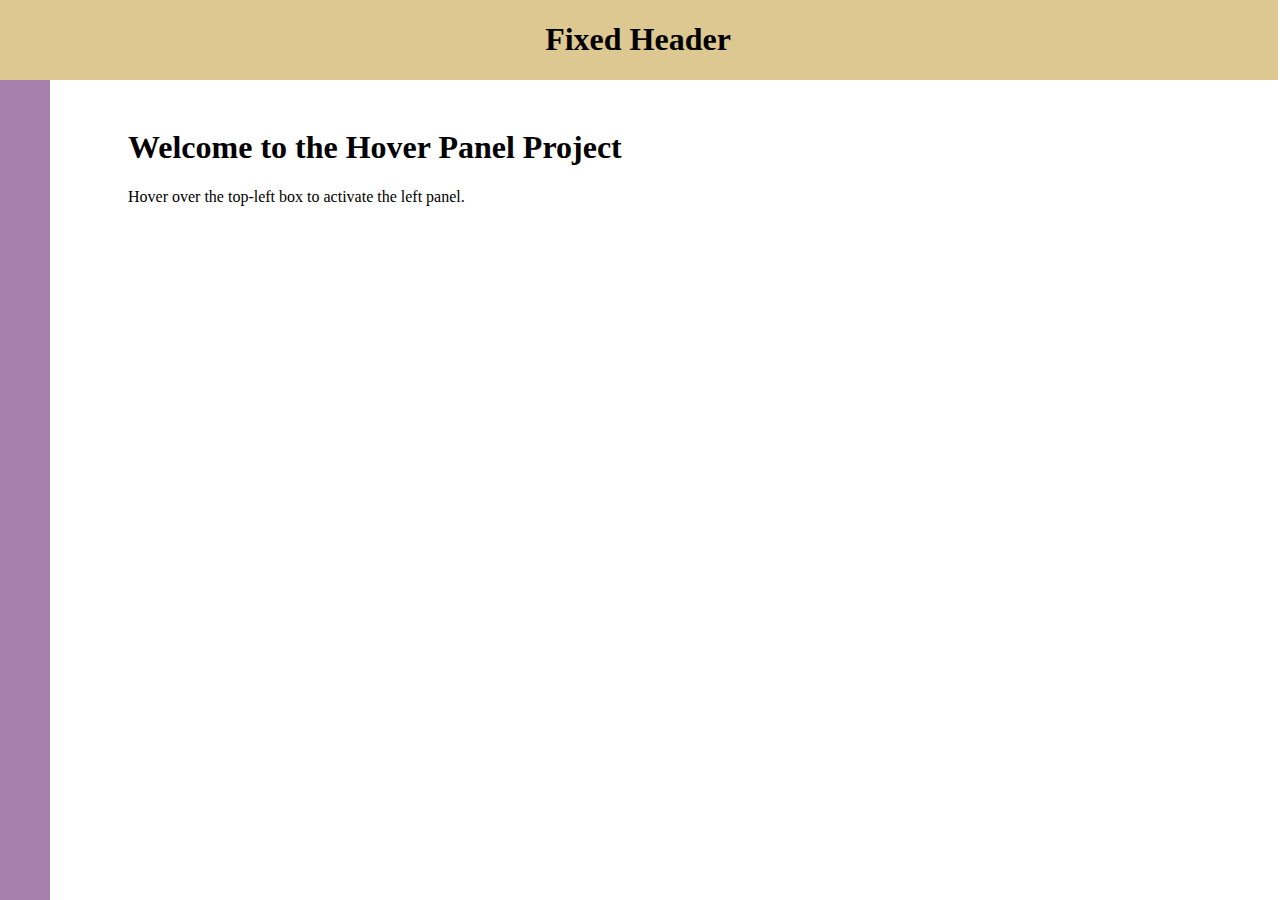
<file: templates/index.html>
<!-- Trial -->

<!DOCTYPE html>
<html lang="en">
<head>
    <meta charset="UTF-8">
    <meta name="viewport" content="width=device-width, initial-scale=1.0">
    <title>Hover Panel Example</title>
    <link rel="stylesheet" href="..\static\css\commonLayout.css"> <!-- Linking CSS -->
</head>
<body>
    <!-- Fixed Header -->
    <header class="fixed-header">
        <h1>Fixed Header</h1>
    </header>

    <!-- Left Panel (Initially hidden) -->
    <div class="left-panel" id="left-panel">
        <h2>Left Panel</h2>
        <p href="/">Home Page</p>
        <p href="/newTechEntry">Create new tech</p>
        <p>List of tech</p>
    </div>

    <!-- Main content -->
    <div class="content">
        <h1>Welcome to the Hover Panel Project</h1>
        <p>Hover over the top-left box to activate the left panel.</p>
    </div>

    <script src="..\static\js\commonLayout.js"></script> <!-- Linking JavaScript -->
</body>
</html>
</file>
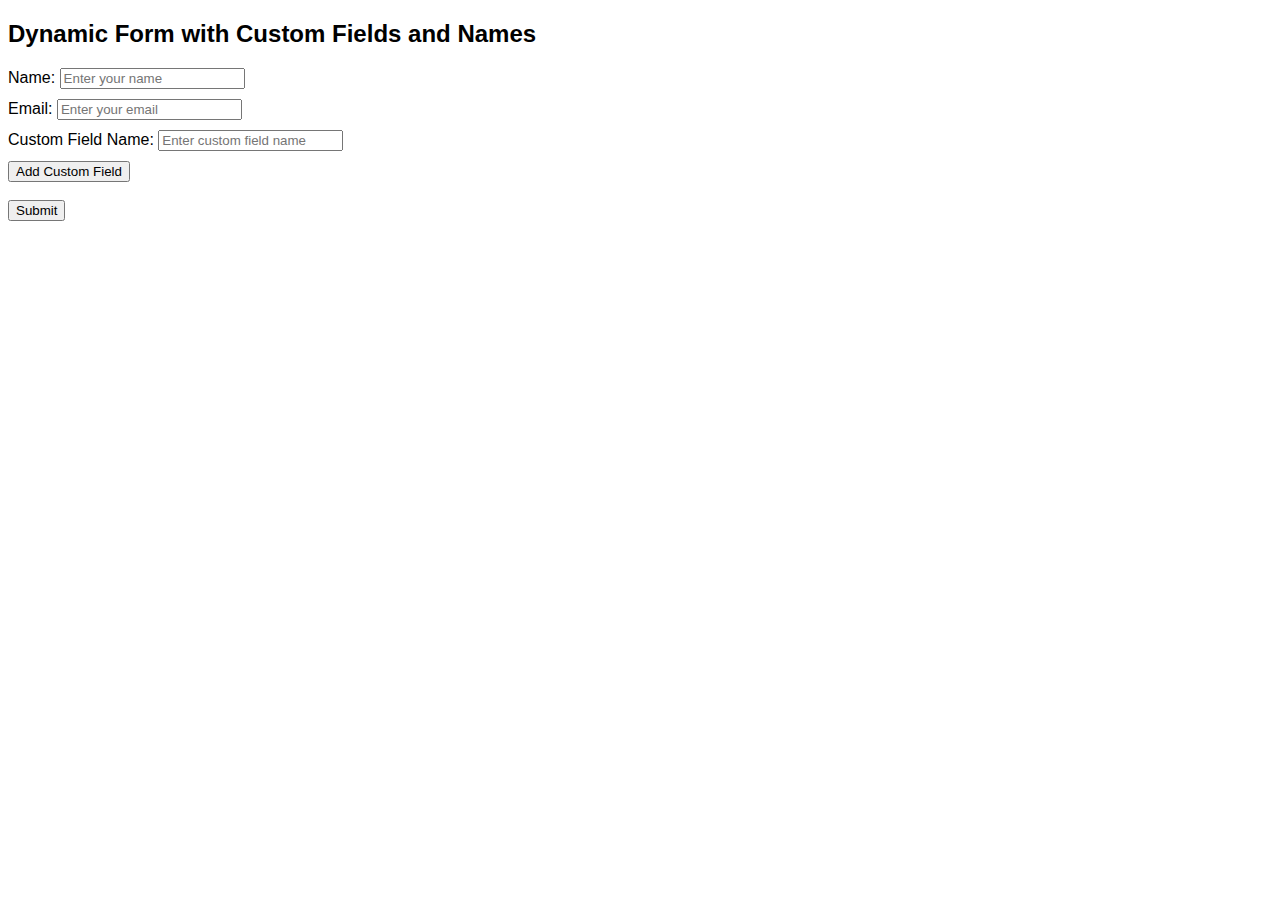
<file: templates/Trial.html>
<!DOCTYPE html>
<html lang="en">
<head>
    <meta charset="UTF-8">
    <meta name="viewport" content="width=device-width, initial-scale=1.0">
    <title>Add Custom Fields with Custom Names</title>
    <style>
        body {
            font-family: Arial, sans-serif;
        }
        .form-group {
            margin-bottom: 10px;
        }
    </style>
</head>
<body>
    <h2>Dynamic Form with Custom Fields and Names</h2>
    <form id="dynamicForm">
        <div class="form-group">
            <label for="name">Name:</label>
            <input type="text" id="name" name="name" placeholder="Enter your name" required>
        </div>
        <div class="form-group">
            <label for="email">Email:</label>
            <input type="email" id="email" name="email" placeholder="Enter your email" required>
        </div>
        <!-- Input for custom field name -->
        <div class="form-group">
            <label for="customFieldName">Custom Field Name:</label>
            <input type="text" id="customFieldName" placeholder="Enter custom field name">
        </div>
        <!-- Container where new fields will be added -->
        <div id="customFieldsContainer"></div>
        <button type="button" onclick="addCustomField()">Add Custom Field</button><br><br>
        <button type="submit">Submit</button>
    </form>
    <script>
        let fieldCounter = 0;
        // Function to add a custom field with a custom name
        function addCustomField() {
            const customFieldName = document.getElementById("customFieldName").value.trim();
            // Ensure the custom field name is provided
            if (!customFieldName) {
                alert("Please enter a custom field name.");
                return;
            }
            fieldCounter++;
            
            // Create a new div for the custom field
            const newFieldDiv = document.createElement("div");
            newFieldDiv.classList.add("form-group");
            newFieldDiv.id = `customField${fieldCounter}`;
            // Create the label for the new field
            const newLabel = document.createElement("label");
            newLabel.textContent = `${customFieldName}:`;
            newLabel.htmlFor = `customFieldInput${fieldCounter}`;
            // Create the input for the new field
            const newInput = document.createElement("input");
            newInput.type = "text";
            newInput.id = `customFieldInput${fieldCounter}`;
            newInput.name = customFieldName; // Use the custom field name as the input name
            newInput.placeholder = `Enter value for ${customFieldName}`;
            newInput.required = true;
            // Create a remove button for the field
            const removeButton = document.createElement("button");
            removeButton.type = "button";
            removeButton.textContent = "Remove";
            removeButton.onclick = () => removeCustomField(fieldCounter);
            // Append the label, input, and remove button to the div
            newFieldDiv.appendChild(newLabel);
            newFieldDiv.appendChild(newInput);
            newFieldDiv.appendChild(removeButton);
            // Append the new field div to the custom fields container
            document.getElementById("customFieldsContainer").appendChild(newFieldDiv);
            // Clear the custom field name input
            document.getElementById("customFieldName").value = '';
        }
        // Function to remove a custom field
        function removeCustomField(fieldId) {
            const fieldToRemove = document.getElementById(`customField${fieldId}`);
            if (fieldToRemove) {
                fieldToRemove.remove();
            }
        }
        // Optional: Handle form submission
        document.getElementById("dynamicForm").addEventListener("submit", function(event) {
            event.preventDefault(); // Prevent default form submission for demonstration
            // Gather form data
            const formData = new FormData(this);
            const formValues = Object.fromEntries(formData.entries());
                 
            // Display the submitted data
            alert("Form Submitted: " + JSON.stringify(formValues, null, 2));
        });
    </script>
</body>
</html>
</file>
